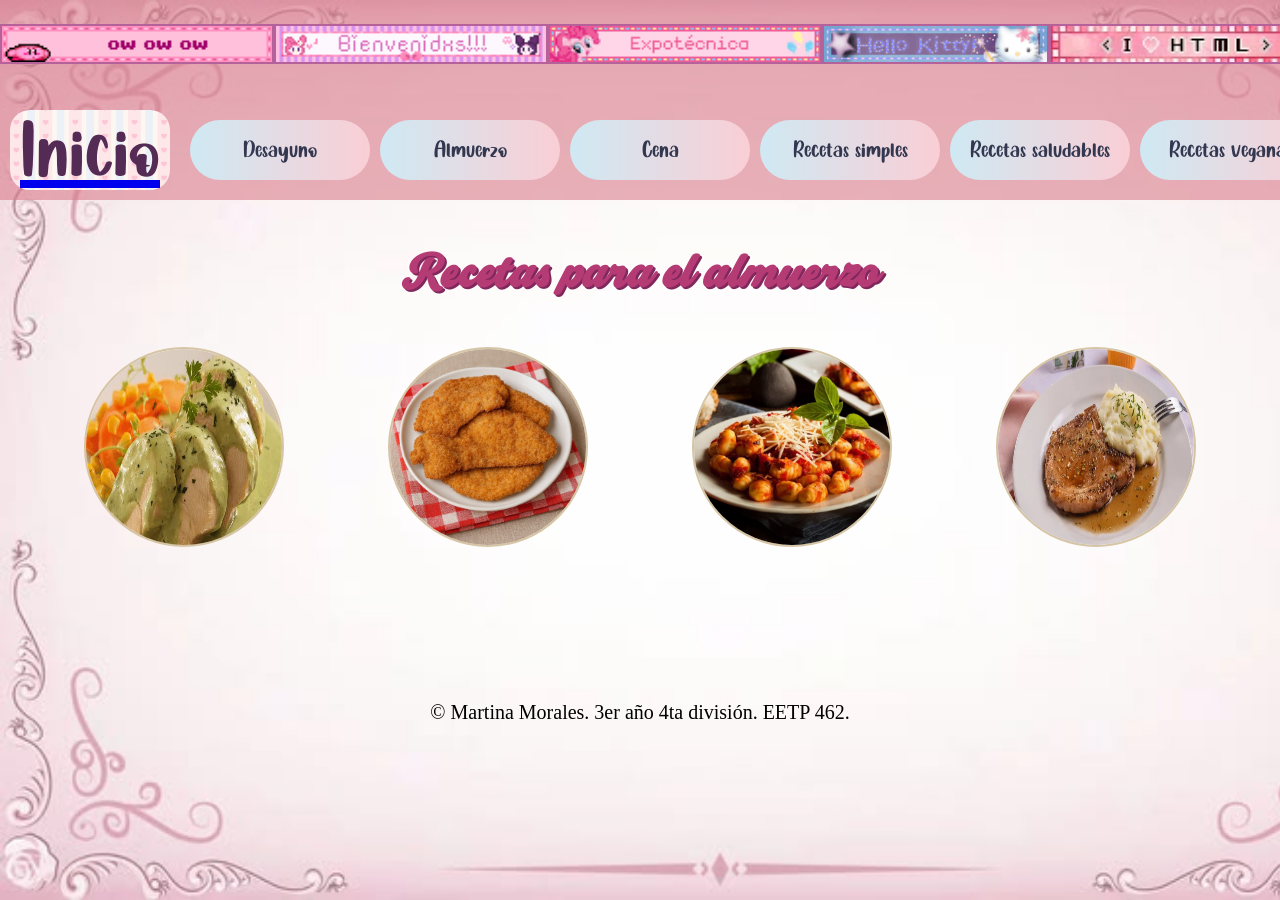
<file: almuerzos.html>
<!DOCTYPE html>
<html lang="es">

<head>
    <meta charset="UTF-8">
    <meta name="viewport" content="width=device-width, initial-scale=1.0">
    <title>Mi página</title>
    <link rel="stylesheet" href="almuerzos.css">
    <link rel="icon" href="svg/emoji_nature_24dp_A24993_FILL0_wght400_GRAD0_opsz24.svg">
     <style>
@import url('https://fonts.googleapis.com/css2?family=Playwrite+IT+Trad:wght@100..400&display=swap');
</style>
</head>

<body>

    <div class="superior">
        <header>
            <div class="carru">
                <div class="cont">
                    <ul class="lindas">
                        <li>
                            <img src="img/blinkie1.gif">
                        </li>
                        <li>
                            <img src="img/blinkie2.gif">
                        </li>
                        <li>
                            <img src="img/blinkie3.gif">
                        </li>
                        <li>
                            <img src="img/blinkie4.gif">
                        </li>
                        <li>
                            <img src="img/blinkie5.gif">
                        </li>
                        <li>
                            <img src="img/blinkie6.gif">
                        </li>
                        <li>
                            <img src="img/blinkie1.gif">
                        </li>
                        <li>
                            <img src="img/blinkie2.gif">
                        </li>
                        <li>
                            <img src="img/blinkie3.gif">
                        </li>
                        <li>
                            <img src="img/blinkie4.gif">
                        </li>
                        <li>
                            <img src="img/blinkie5.gif">
                        </li>
                        <li>
                            <img src="img/blinkie6.gif">
                        </li>
                    </ul>
                </div>

            </div>
        </header>
        <nav>
            <a href="pagina.html">
                <div class="ini">Inicio</div>
            </a>
            <a href="desayunos.html">
                <button>Desayuno</button>
            </a>
            <a href="almuerzos.html">
                <button>Almuerzo</button>
            </a>
            <a href="cenas.html">
                <button>Cena</button>
            </a>
            <a href="sencillas.html">
                <button>Recetas simples</button>
            </a>
            <a href="saludables.html">
                <button>Recetas saludables</button>
            </a>
            <a href="veganas.html">
                <button>Recetas veganas</button>
            </a>
        </nav>
    </div>
    <h1>Recetas para el almuerzo</h1>
       <div class="galery">
        <figure>
            <a href="#polloalcilantro"><img class="pics" src="img/pollocilantro.jpg" alt=""></a>
            
        </figure>
        <figure>
            <a href="#milanesas"><img class="pics" src="img/milas.jpg" alt=""></a>
        </figure>
        <figure>
           <a href="#ñoquis"> <img class="pics" src="img/ñoque.jpg" alt=""></a>
        </figure>
                <figure>
           <a href="#costeleta"><img class="pics" src="img/costele.jpg"></a>
        </figure>
    </div>
    <section>
        <article id="polloalcilantro" class="recetauno">
            <h3>Pollo al cilantro </h3>
            <ul>
                <li>ingrediente1</li>
                <li>ingrediente2</li>
                <li>ingrediente3</li>
                <li>ingrediente4</li>
            </ul>
            <p>Lorem, ipsum dolor sit amet consectetur adipisicing elit. Blanditiis quasi excepturi eum veniam vero debitis quae quaerat iste, id quod.</p>
        </article>
    </section>

    <section>
        <article id="milanesas" class="recetados">
            <h3>Milanesas de pollo</h3>
            <ul>
                <li>ingrediente1</li>
                <li>ingrediente2</li>
                <li>ingrediente3</li>
                <li>ingrediente4</li>
            </ul>
            <p>Lorem, ipsum dolor sit amet consectetur adipisicing elit. Blanditiis quasi excepturi eum veniam vero debitis quae quaerat iste, id quod.</p>
        </article>
    </section>

    <section>
        <article id="ñoquis" class="recetatres" >
            <h3>Ñoquis</h3>
            <ul>
                <li>ingrediente1</li>
                <li>ingrediente2</li>
                <li>ingrediente3</li>
                <li>ingrediente4</li>
            </ul>
            <p>Lorem, ipsum dolor sit amet consectetur adipisicing elit. Blanditiis quasi excepturi eum veniam vero debitis quae quaerat iste, id quod.</p>
        </article>
    </section>

    <section>
        <article id="costeleta" class="recetacuatro">
            <h3>Costeletas de cerdo</h3>
            <ul>
                <li>ingrediente1</li>
                <li>ingrediente2</li>
                <li>ingrediente3</li>
                <li>ingrediente4</li>
            </ul>
            <p>Lorem, ipsum dolor sit amet consectetur adipisicing elit. Blanditiis quasi excepturi eum veniam vero debitis quae quaerat iste, id quod.</p>
        </article>
    </section>
        <footer>&copy; Martina Morales. 3er año 4ta división. EETP 462.</footer>

</body>
</file>
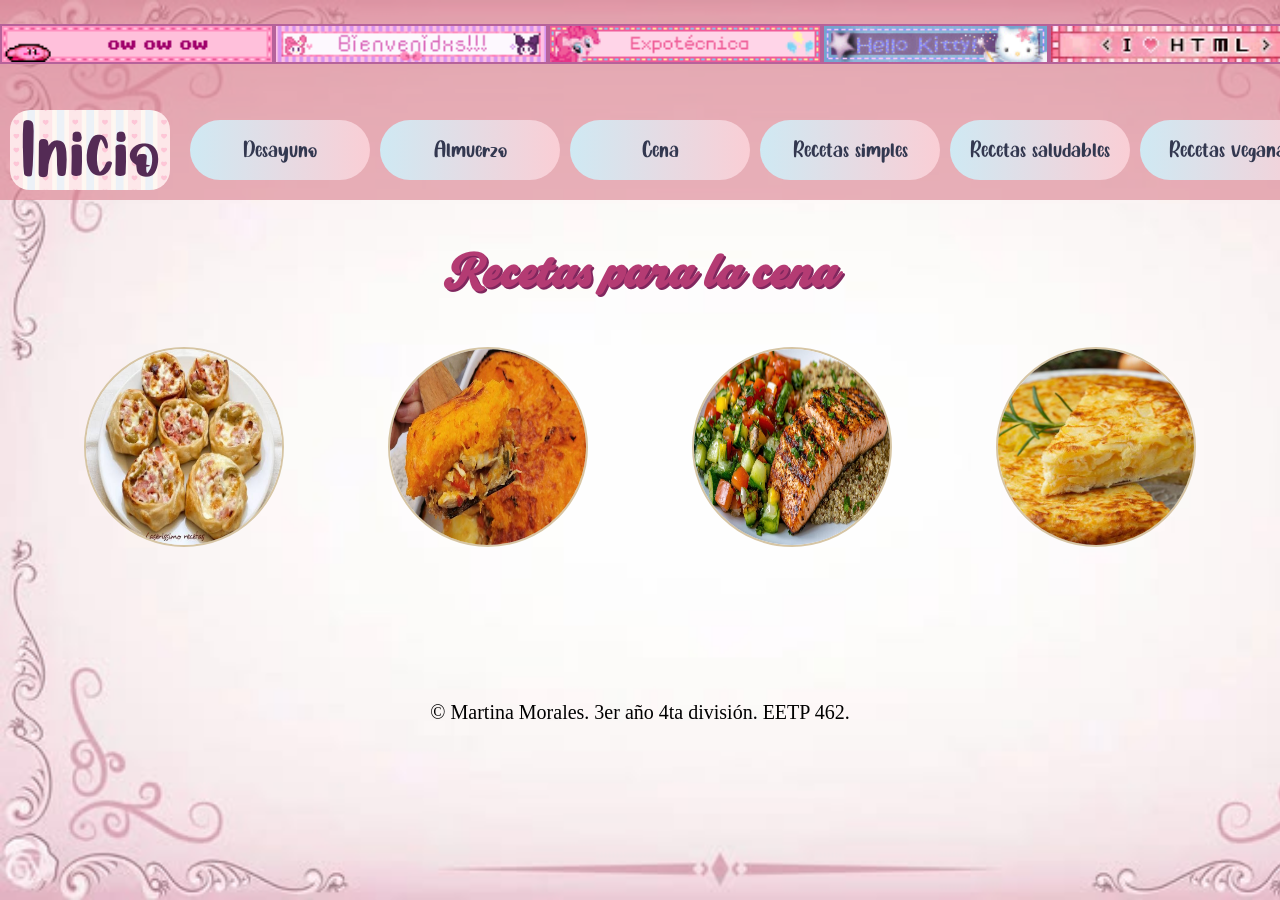
<file: cenas.html>
<!DOCTYPE html>
<html lang="es">

<head>
    <meta charset="UTF-8">
    <meta name="viewport" content="width=device-width, initial-scale=1.0">
    <title>Mi página</title>
    <link rel="stylesheet" href="cenas.css">
    <link rel="icon" href="svg/emoji_nature_24dp_A24993_FILL0_wght400_GRAD0_opsz24.svg">
     <style>
@import url('https://fonts.googleapis.com/css2?family=Playwrite+IT+Trad:wght@100..400&display=swap');
</style>
</head>

<body>

    <div class="superior">
        <header>
            <div class="carru">
                <div class="cont">
                    <ul class="lindas">
                        <li>
                            <img src="img/blinkie1.gif">
                        </li>
                        <li>
                            <img src="img/blinkie2.gif">
                        </li>
                        <li>
                            <img src="img/blinkie3.gif">
                        </li>
                        <li>
                            <img src="img/blinkie4.gif">
                        </li>
                        <li>
                            <img src="img/blinkie5.gif">
                        </li>
                        <li>
                            <img src="img/blinkie6.gif">
                        </li>
                        <li>
                            <img src="img/blinkie1.gif">
                        </li>
                        <li>
                            <img src="img/blinkie2.gif">
                        </li>
                        <li>
                            <img src="img/blinkie3.gif">
                        </li>
                        <li>
                            <img src="img/blinkie4.gif">
                        </li>
                        <li>
                            <img src="img/blinkie5.gif">
                        </li>
                        <li>
                            <img src="img/blinkie6.gif">
                        </li>
                    </ul>
                </div>

            </div>
        </header>
        <nav>
            <a href="pagina.html">
                <div class="ini">Inicio</div>
            </a>
            <a href="desayunos.html">
                <button>Desayuno</button>
            </a>
            <a href="almuerzos.html">
                <button>Almuerzo</button>
            </a>
            <a href="cenas.html">
                <button>Cena</button>
            </a>
            <a href="sencillas.html">
                <button>Recetas simples</button>
            </a>
            <a href="saludables.html">
                <button>Recetas saludables</button>
            </a>
            <a href="veganas.html">
                <button>Recetas veganas</button>
            </a>
        </nav>
    </div>
        <h1>Recetas para la cena</h1>
       <div class="galery">
        <figure>
            <a href="#canastitas"><img class="pics" src="cena/canastas.jpg" alt=""></a>
            
        </figure>
        <figure>
            <a href="#tartitas"><img class="pics" src="cena/tartazapallo.jpg" alt=""></a>
        </figure>
        <figure>
           <a href="#salmonvege"> <img class="pics" src="cena/salmon.jpg" alt=""></a>
        </figure>
                <figure>
           <a href="#tortilla"><img class="pics" src="cena/tortillapapa.jpg"></a>
        </figure>
    </div>
    <section>
        <article id="canastitas" class="recetauno">
            <h3>Canastitas de JYQ</h3>
            <ul>
                <li>ingrediente1</li>
                <li>ingrediente2</li>
                <li>ingrediente3</li>
                <li>ingrediente4</li>
            </ul>
            <p>Lorem, ipsum dolor sit amet consectetur adipisicing elit. Blanditiis quasi excepturi eum veniam vero debitis quae quaerat iste, id quod.</p>
        </article>
    </section>

    <section>
        <article id="tartitas" class="recetados">
            <h3>Tarta de zapallitos verdes con pollo</h3>
            <ul>
                <li>ingrediente1</li>
                <li>ingrediente2</li>
                <li>ingrediente3</li>
                <li>ingrediente4</li>
            </ul>
            <p>Lorem, ipsum dolor sit amet consectetur adipisicing elit. Blanditiis quasi excepturi eum veniam vero debitis quae quaerat iste, id quod.</p>
        </article>
    </section>

    <section>
        <article id="salmonvege" class="recetatres" >
            <h3>Salmón con vegetales al sartén</h3>
            <ul>
                <li>ingrediente1</li>
                <li>ingrediente2</li>
                <li>ingrediente3</li>
                <li>ingrediente4</li>
            </ul>
            <p>Lorem, ipsum dolor sit amet consectetur adipisicing elit. Blanditiis quasi excepturi eum veniam vero debitis quae quaerat iste, id quod.</p>
        </article>
    </section>

    <section>
        <article id="tortilla" class="recetacuatro">
            <h3>Tortilla de papa</h3>
            <ul>
                <li>ingrediente1</li>
                <li>ingrediente2</li>
                <li>ingrediente3</li>
                <li>ingrediente4</li>
            </ul>
            <p>Lorem, ipsum dolor sit amet consectetur adipisicing elit. Blanditiis quasi excepturi eum veniam vero debitis quae quaerat iste, id quod.</p>
        </article>
    </section>
        <footer>&copy; Martina Morales. 3er año 4ta división. EETP 462.</footer>

</body>
</file>
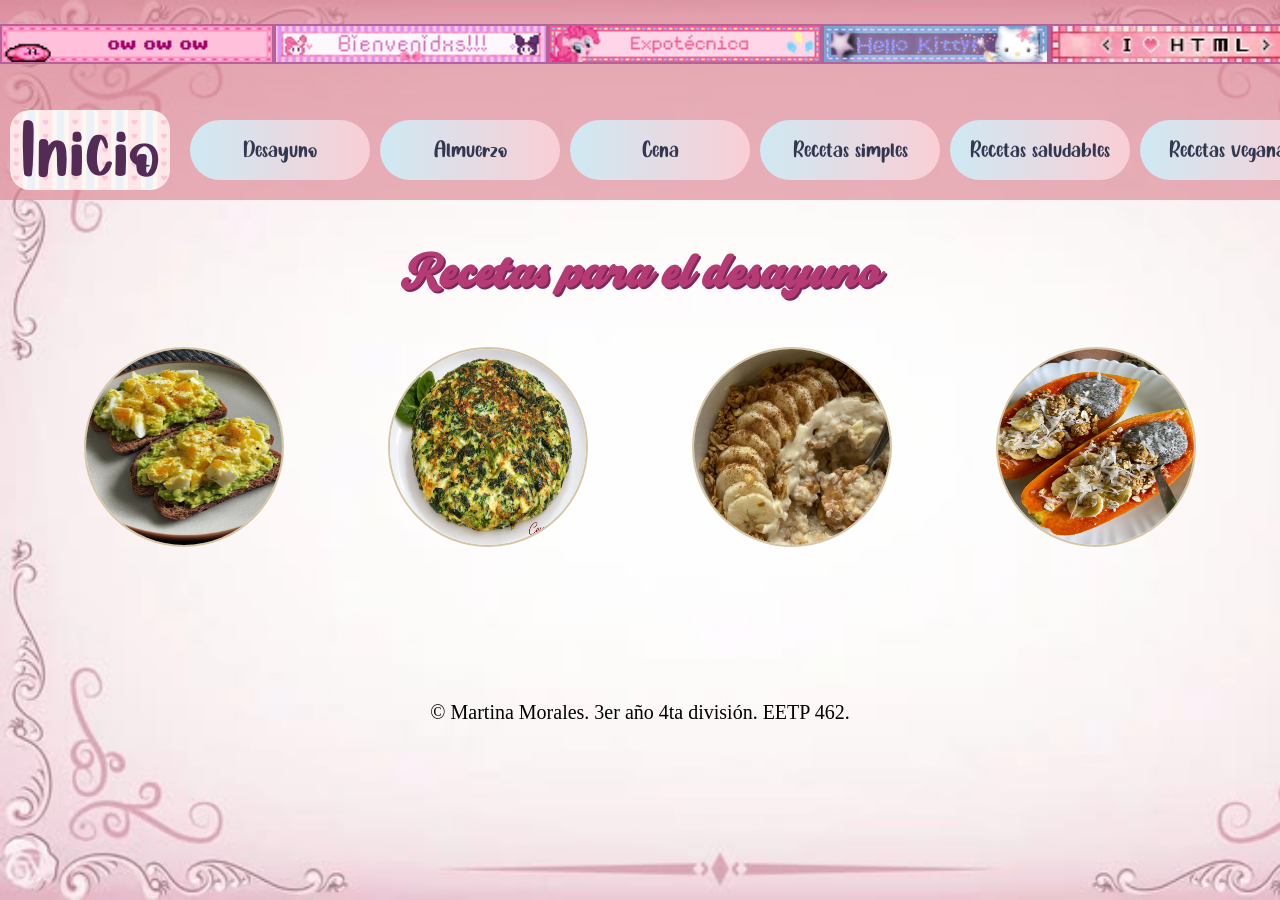
<file: desayunos.html>
<!DOCTYPE html>
<html lang="es">

<head>
    <meta charset="UTF-8">
    <meta name="viewport" content="width=device-width, initial-scale=1.0">
    <title>Mi página</title>
    <link rel="stylesheet" href="desayunos.css">
    <link rel="icon" href="svg/emoji_nature_24dp_A24993_FILL0_wght400_GRAD0_opsz24.svg">
     <style>
@import url('https://fonts.googleapis.com/css2?family=Playwrite+IT+Trad:wght@100..400&display=swap');
</style>
</head>

<body>

    <div class="superior">
        <header>
            <div class="carru">
                <div class="cont">
                    <ul class="lindas">
                        <li>
                            <img src="img/blinkie1.gif">
                        </li>
                        <li>
                            <img src="img/blinkie2.gif">
                        </li>
                        <li>
                            <img src="img/blinkie3.gif">
                        </li>
                        <li>
                            <img src="img/blinkie4.gif">
                        </li>
                        <li>
                            <img src="img/blinkie5.gif">
                        </li>
                        <li>
                            <img src="img/blinkie6.gif">
                        </li>
                        <li>
                            <img src="img/blinkie1.gif">
                        </li>
                        <li>
                            <img src="img/blinkie2.gif">
                        </li>
                        <li>
                            <img src="img/blinkie3.gif">
                        </li>
                        <li>
                            <img src="img/blinkie4.gif">
                        </li>
                        <li>
                            <img src="img/blinkie5.gif">
                        </li>
                        <li>
                            <img src="img/blinkie6.gif">
                        </li>
                    </ul>
                </div>

            </div>
        </header>
        <nav>
            <a href="pagina.html">
                <div class="ini">Inicio</div>
            </a>
            <a href="desayunos.html">
                <button>Desayuno</button>
            </a>
            <a href="almuerzos.html">
                <button>Almuerzo</button>
            </a>
            <a href="cenas.html">
                <button>Cena</button>
            </a>
            <a href="sencillas.html">
                <button>Recetas simples</button>
            </a>
            <a href="saludables.html">
                <button>Recetas saludables</button>
            </a>
            <a href="veganas.html">
                <button>Recetas veganas</button>
            </a>
        </nav>

    </div>
        <h1>Recetas para el desayuno</h1>
       <div class="galery">
        <figure>
            <a href="#tostada"><img class="pics" src="desayuno/aguacate.jpg" alt=""></a>
            
        </figure>
        <figure>
            <a href="#tortiespinaca"><img class="pics" src="desayuno/tortillaespi.jpg" alt=""></a>
        </figure>
        <figure>
           <a href="#avenatostada"> <img class="pics" src="desayuno/avena.jpg" alt=""></a>
        </figure>
                <figure>
           <a href="#papaya"><img class="pics" src="desayuno/papaya.jpg"></a>
        </figure>
    </div>
    <section>
        <article id="tostada" class="recetauno">
            <h3>Tostada de aguacate con huevos revueltos y aceite picante</h3>
            <ul>
                <li>ingrediente1</li>
                <li>ingrediente2</li>
                <li>ingrediente3</li>
                <li>ingrediente4</li>
            </ul>
            <p>Lorem, ipsum dolor sit amet consectetur adipisicing elit. Blanditiis quasi excepturi eum veniam vero debitis quae quaerat iste, id quod.</p>
        </article>
    </section>

    <section>
        <article id="tortiespinaca" class="recetados">
            <h3>Tortilla rápida de espinaca, queso y verduras</h3>
            <ul>
                <li>ingrediente1</li>
                <li>ingrediente2</li>
                <li>ingrediente3</li>
                <li>ingrediente4</li>
            </ul>
            <p>Lorem, ipsum dolor sit amet consectetur adipisicing elit. Blanditiis quasi excepturi eum veniam vero debitis quae quaerat iste, id quod.</p>
        </article>
    </section>

    <section>
        <article id="avenatostada" class="recetatres" >
            <h3>Avena tostada rápida con plátano y miel</h3>
            <ul>
                <li>ingrediente1</li>
                <li>ingrediente2</li>
                <li>ingrediente3</li>
                <li>ingrediente4</li>
            </ul>
            <p>Lorem, ipsum dolor sit amet consectetur adipisicing elit. Blanditiis quasi excepturi eum veniam vero debitis quae quaerat iste, id quod.</p>
        </article>
    </section>

    <section>
        <article id="papaya" class="recetacuatro">
            <h3>Papaya rellena de yogur griego y granola</h3>
            <ul>
                <li>ingrediente1</li>
                <li>ingrediente2</li>
                <li>ingrediente3</li>
                <li>ingrediente4</li>
            </ul>
            <p>Lorem, ipsum dolor sit amet consectetur adipisicing elit. Blanditiis quasi excepturi eum veniam vero debitis quae quaerat iste, id quod.</p>
        </article>
    </section>
        <footer>&copy; Martina Morales. 3er año 4ta división. EETP 462.</footer>

</body>
</file>
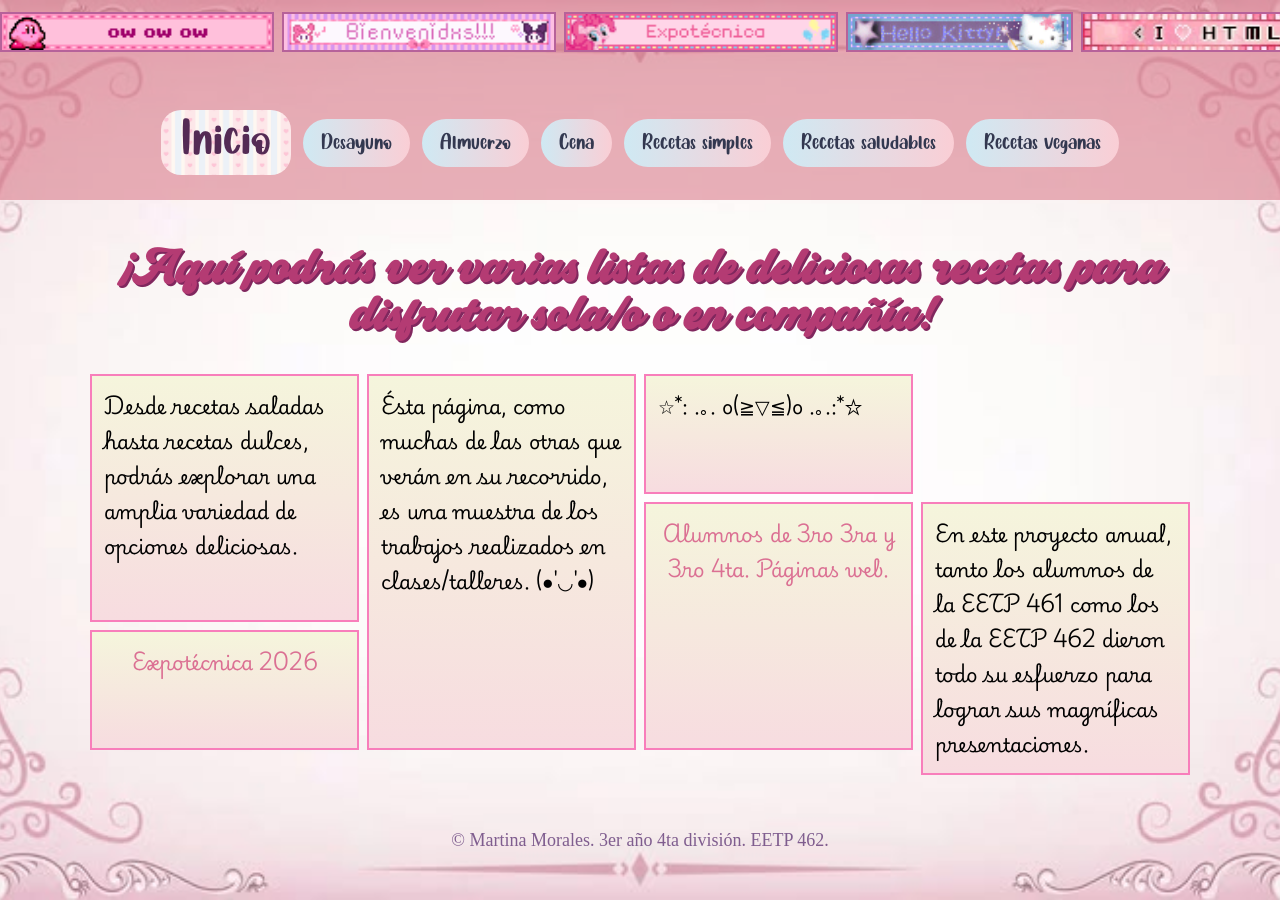
<file: pagina.html>
<!DOCTYPE html>
<html lang="es">

<head>
    <meta charset="UTF-8">
    <meta name="viewport" content="width=device-width, initial-scale=1.0">

    <title>Mi página</title>

    <link rel="stylesheet" href="mipaginaweb.css">

    <link rel="icon" href="svg/emoji_nature_24dp_A24993_FILL0_wght400_GRAD0_opsz24.svg">

    <link rel="preconnect" href="https://fonts.googleapis.com">
    <link rel="preconnect" href="https://fonts.gstatic.com" crossorigin>

    <link href="https://fonts.googleapis.com/css2?family=Playwrite+IT+Trad:wght@100..400&display=swap" rel="stylesheet">

</head>

<body>

    <div class="superior">

        <header>
            <div class="carru">
                <div class="cont">

                    <ul class="lindas" aria-hidden="true">

                        <li><img src="img/blinkie1.gif" alt=""></li>
                        <li><img src="img/blinkie2.gif" alt=""></li>
                        <li><img src="img/blinkie3.gif" alt=""></li>
                        <li><img src="img/blinkie4.gif" alt=""></li>
                        <li><img src="img/blinkie5.gif" alt=""></li>
                        <li><img src="img/blinkie6.gif" alt=""></li>

                        <li><img src="img/blinkie1.gif" alt=""></li>
                        <li><img src="img/blinkie2.gif" alt=""></li>
                        <li><img src="img/blinkie3.gif" alt=""></li>
                        <li><img src="img/blinkie4.gif" alt=""></li>
                        <li><img src="img/blinkie5.gif" alt=""></li>
                        <li><img src="img/blinkie6.gif" alt=""></li>

                    </ul>

                </div>
            </div>
        </header>

        <nav aria-label="Menú principal">

            <div class="ini">Inicio</div>

            <a href="desayunos.html" class="nav-boton">Desayuno</a>

            <a href="almuerzos.html" class="nav-boton">Almuerzo</a>

            <a href="cenas.html" class="nav-boton">Cena</a>

            <a href="sencillas.html" class="nav-boton">Recetas simples</a>

            <a href="saludables.html" class="nav-boton">Recetas saludables</a>

            <a href="veganas.html" class="nav-boton">Recetas veganas</a>

        </nav>

    </div>

    <main>

        <section>

            <h1>
                ¡Aquí podrás ver varias listas de deliciosas recetas para disfrutar sola/o o en compañía!
            </h1>

            <div class="informacion">

                <div class="peque uno">
                    Desde recetas saladas hasta recetas dulces, podrás explorar una amplia variedad de opciones deliciosas.
                </div>

                <div class="peque dos">
                    Expotécnica 2026
                </div>

                <div class="peque tres">
                    Ésta página, como muchas de las otras que verán en su recorrido, es una muestra de los trabajos realizados en clases/talleres. (●'◡'●)
                </div>

                <div class="peque cuatro">
                    ☆*: .｡. o(≧▽≦)o .｡.:*☆
                </div>

                <div class="peque cinco">
                    Alumnos de 3ro 3ra y 3ro 4ta. Páginas web.
                </div>

                <div class="peque seis">
                    En este proyecto anual, tanto los alumnos de la EETP 461 como los de la EETP 462 dieron todo su esfuerzo para lograr sus magníficas presentaciones.
                </div>

            </div>

        </section>

    </main>

    <footer>
        &copy; Martina Morales. 3er año 4ta división. EETP 462.
    </footer>

</body>

</html>
</file>
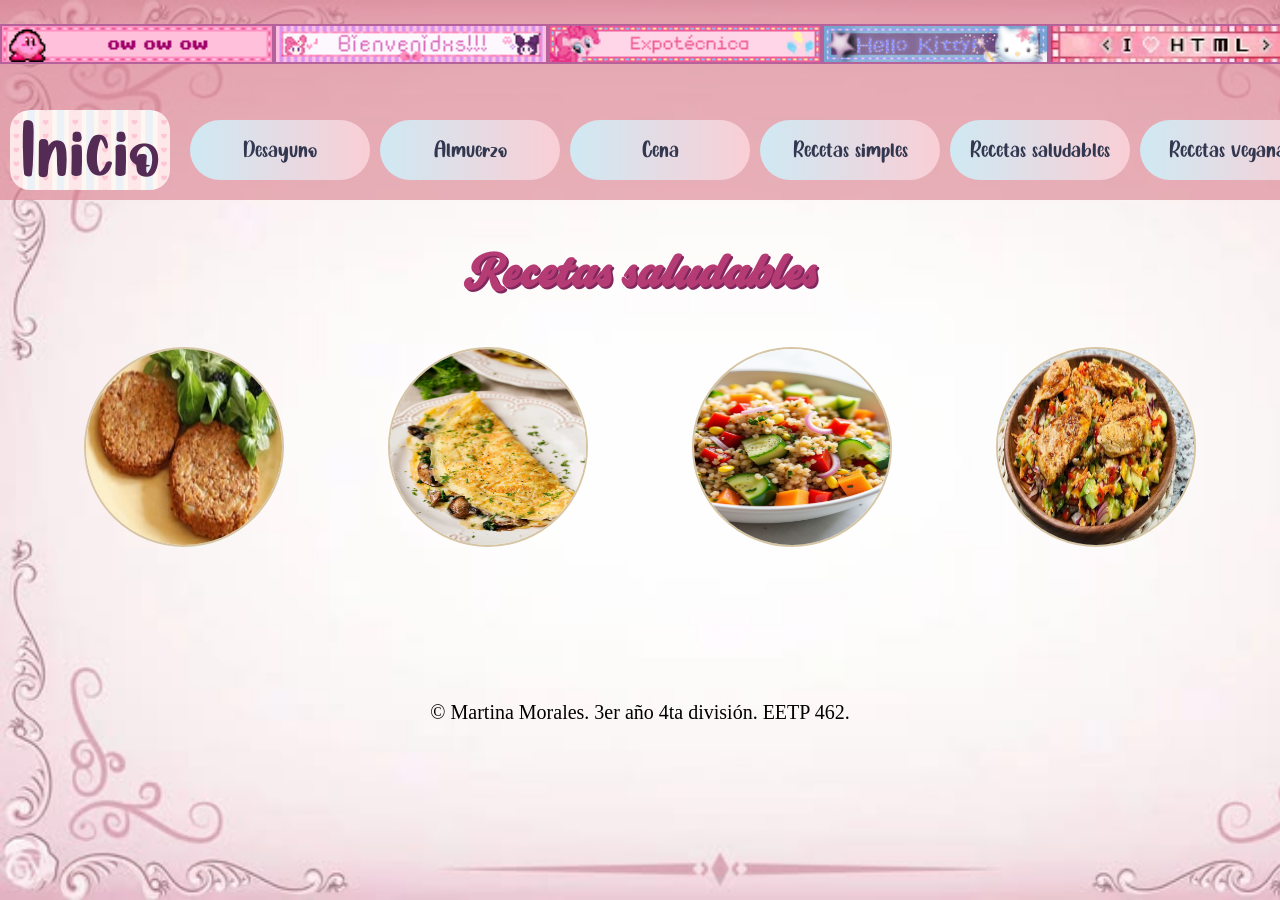
<file: saludables.html>
<!DOCTYPE html>
<html lang="es">

<head>
    <meta charset="UTF-8">
    <meta name="viewport" content="width=device-width, initial-scale=1.0">
    <title>Mi página</title>
    <link rel="stylesheet" href="saludables.css">
    <link rel="icon" href="svg/emoji_nature_24dp_A24993_FILL0_wght400_GRAD0_opsz24.svg">
     <style>
@import url('https://fonts.googleapis.com/css2?family=Playwrite+IT+Trad:wght@100..400&display=swap');
</style>
</head>

<body>

    <div class="superior">
        <header>
            <div class="carru">
                <div class="cont">
                    <ul class="lindas">
                        <li>
                            <img src="img/blinkie1.gif">
                        </li>
                        <li>
                            <img src="img/blinkie2.gif">
                        </li>
                        <li>
                            <img src="img/blinkie3.gif">
                        </li>
                        <li>
                            <img src="img/blinkie4.gif">
                        </li>
                        <li>
                            <img src="img/blinkie5.gif">
                        </li>
                        <li>
                            <img src="img/blinkie6.gif">
                        </li>
                        <li>
                            <img src="img/blinkie1.gif">
                        </li>
                        <li>
                            <img src="img/blinkie2.gif">
                        </li>
                        <li>
                            <img src="img/blinkie3.gif">
                        </li>
                        <li>
                            <img src="img/blinkie4.gif">
                        </li>
                        <li>
                            <img src="img/blinkie5.gif">
                        </li>
                        <li>
                            <img src="img/blinkie6.gif">
                        </li>
                    </ul>
                </div>

            </div>
        </header>
        <nav>
            <a href="pagina.html">
                <div class="ini">Inicio</div>
            </a>
            <a href="desayunos.html">
                <button>Desayuno</button>
            </a>
            <a href="almuerzos.html">
                <button>Almuerzo</button>
            </a>
            <a href="cenas.html">
                <button>Cena</button>
            </a>
            <a href="sencillas.html">
                <button>Recetas simples</button>
            </a>
            <a href="saludables.html">
                <button>Recetas saludables</button>
            </a>
            <a href="veganas.html">
                <button>Recetas veganas</button>
            </a>
        </nav>
    </div>
        <h1>Recetas saludables</h1>
       <div class="galery">
        <figure>
            <a href="#habur"><img class="pics" src="saludable/hambur.jpg" alt=""></a>
            
        </figure>
        <figure>
            <a href="#omelette"><img class="pics" src="saludable/champiñon.jpg" alt=""></a>
        </figure>
        <figure>
           <a href="#ensalada"> <img class="pics" src="saludable/ensalada.jpg" alt=""></a>
        </figure>
                <figure>
           <a href="#supremas"><img class="pics" src="saludable/supremita.jpg"></a>
        </figure>
    </div>
    <section>
        <article id="habur" class="recetauno">
            <h3>Hamburguesas de lentejas y verduras</h3>
            <ul>
                <li>ingrediente1</li>
                <li>ingrediente2</li>
                <li>ingrediente3</li>
                <li>ingrediente4</li>
            </ul>
            <p>Lorem, ipsum dolor sit amet consectetur adipisicing elit. Blanditiis quasi excepturi eum veniam vero debitis quae quaerat iste, id quod.</p>
        </article>
    </section>

    <section>
        <article id="omelette" class="recetados">
            <h3>Omelette de espinaca y champiñones</h3>
            <ul>
                <li>ingrediente1</li>
                <li>ingrediente2</li>
                <li>ingrediente3</li>
                <li>ingrediente4</li>
            </ul>
            <p>Lorem, ipsum dolor sit amet consectetur adipisicing elit. Blanditiis quasi excepturi eum veniam vero debitis quae quaerat iste, id quod.</p>
        </article>
    </section>

    <section>
        <article id="ensalada" class="recetatres" >
            <h3>Ensalada de quinoa con vegetales y aguacate</h3>
            <ul>
                <li>ingrediente1</li>
                <li>ingrediente2</li>
                <li>ingrediente3</li>
                <li>ingrediente4</li>
            </ul>
            <p>Lorem, ipsum dolor sit amet consectetur adipisicing elit. Blanditiis quasi excepturi eum veniam vero debitis quae quaerat iste, id quod.</p>
        </article>
    </section>

    <section>
        <article id="supremas" class="recetacuatro">
            <h3>Supremas de pollo con ensalada arcoíris</h3>
            <ul>
                <li>ingrediente1</li>
                <li>ingrediente2</li>
                <li>ingrediente3</li>
                <li>ingrediente4</li>
            </ul>
            <p>Lorem, ipsum dolor sit amet consectetur adipisicing elit. Blanditiis quasi excepturi eum veniam vero debitis quae quaerat iste, id quod.</p>
        </article>
    </section>
        <footer>&copy; Martina Morales. 3er año 4ta división. EETP 462.</footer>

</body>
</file>
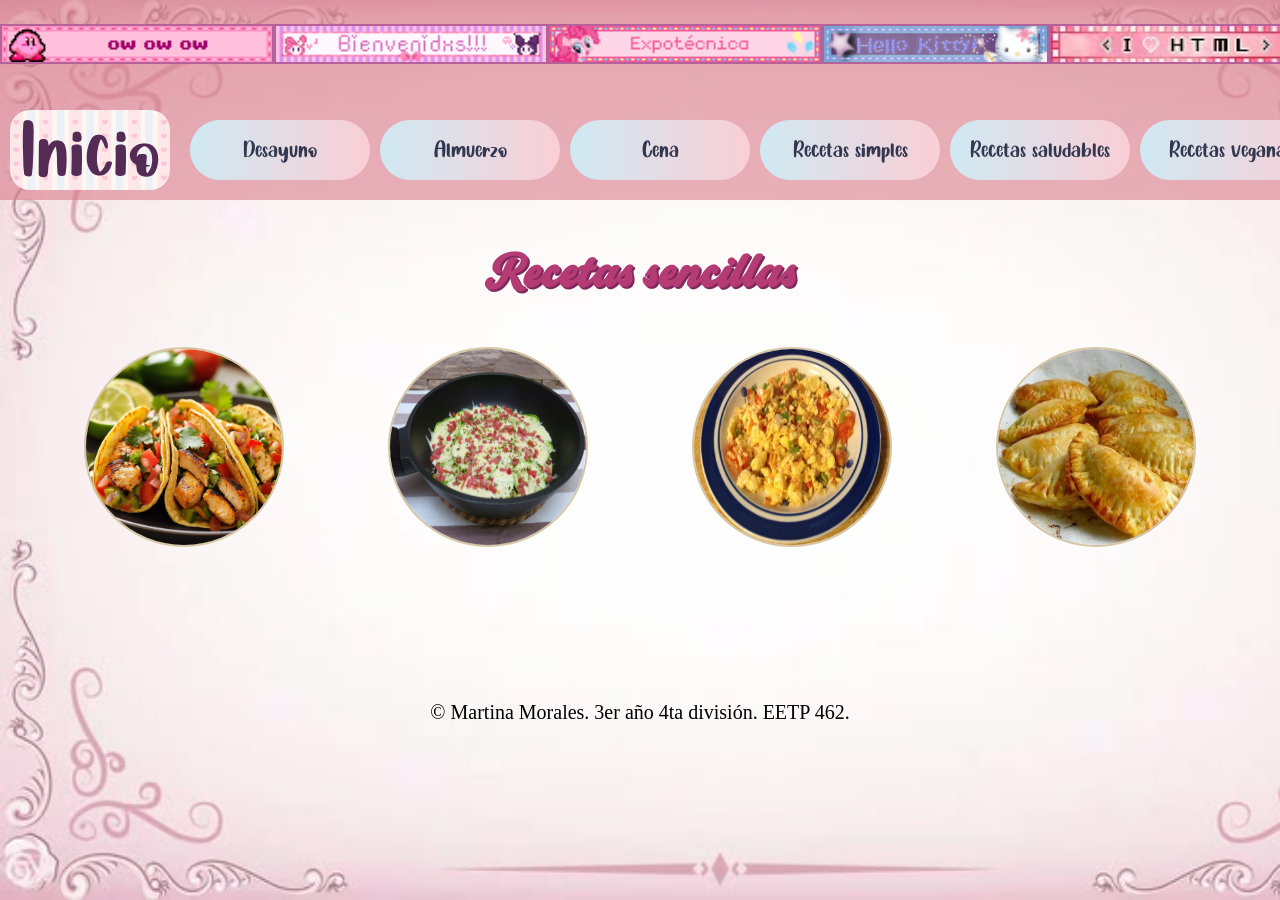
<file: sencillas.html>
<!DOCTYPE html>
<html lang="es">

<head>
    <meta charset="UTF-8">
    <meta name="viewport" content="width=device-width, initial-scale=1.0">
    <title>Mi página</title>
    <link rel="stylesheet" href="sencillas.css">
    <link rel="icon" href="svg/emoji_nature_24dp_A24993_FILL0_wght400_GRAD0_opsz24.svg">
     <style>
@import url('https://fonts.googleapis.com/css2?family=Playwrite+IT+Trad:wght@100..400&display=swap');
</style>
</head>

<body>

    <div class="superior">
        <header>
            <div class="carru">
                <div class="cont">
                    <ul class="lindas">
                        <li>
                            <img src="img/blinkie1.gif">
                        </li>
                        <li>
                            <img src="img/blinkie2.gif">
                        </li>
                        <li>
                            <img src="img/blinkie3.gif">
                        </li>
                        <li>
                            <img src="img/blinkie4.gif">
                        </li>
                        <li>
                            <img src="img/blinkie5.gif">
                        </li>
                        <li>
                            <img src="img/blinkie6.gif">
                        </li>
                        <li>
                            <img src="img/blinkie1.gif">
                        </li>
                        <li>
                            <img src="img/blinkie2.gif">
                        </li>
                        <li>
                            <img src="img/blinkie3.gif">
                        </li>
                        <li>
                            <img src="img/blinkie4.gif">
                        </li>
                        <li>
                            <img src="img/blinkie5.gif">
                        </li>
                        <li>
                            <img src="img/blinkie6.gif">
                        </li>
                    </ul>
                </div>

            </div>
        </header>
        <nav>
            <a href="pagina.html">
                <div class="ini">Inicio</div>
            </a>
            <a href="desayunos.html">
                <button>Desayuno</button>
            </a>
            <a href="almuerzos.html">
                <button>Almuerzo</button>
            </a>
            <a href="cenas.html">
                <button>Cena</button>
            </a>
            <a href="sencillas.html">
                <button>Recetas simples</button>
            </a>
            <a href="saludables.html">
                <button>Recetas saludables</button>
            </a>
            <a href="veganas.html">
                <button>Recetas veganas</button>
            </a>
        </nav>
    </div>
        <h1>Recetas sencillas</h1>
       <div class="galery">
        <figure>
            <a href="#tacos"><img class="pics" src="sencillo/taquitos.jpg" alt=""></a>
            
        </figure>
        <figure>
            <a href="#sartenada"><img class="pics" src="sencillo/sartenyaa.jpg" alt=""></a>
        </figure>
        <figure>
           <a href="#huevostomyce"> <img class="pics" src="sencillo/huevostomate.jpg" alt=""></a>
        </figure>
                <figure>
           <a href="#empanadillas"><img class="pics" src="sencillo/empanadas.jpg"></a>
        </figure>
    </div>
    <section>
        <article id="tacos" class="recetauno">
            <h3>Tacos rápidos de pollo</h3>
            <ul>
                <li>ingrediente1</li>
                <li>ingrediente2</li>
                <li>ingrediente3</li>
                <li>ingrediente4</li>
            </ul>
            <p>Lorem, ipsum dolor sit amet consectetur adipisicing elit. Blanditiis quasi excepturi eum veniam vero debitis quae quaerat iste, id quod.</p>
        </article>
    </section>

    <section>
        <article id="sartenada" class="recetados">
            <h3>Sartenada de calabacín, jamón y queso</h3>
            <ul>
                <li>ingrediente1</li>
                <li>ingrediente2</li>
                <li>ingrediente3</li>
                <li>ingrediente4</li>
            </ul>
            <p>Lorem, ipsum dolor sit amet consectetur adipisicing elit. Blanditiis quasi excepturi eum veniam vero debitis quae quaerat iste, id quod.</p>
        </article>
    </section>

    <section>
        <article id="huevostomyce" class="recetatres" >
            <h3>Huevos con tomate y cebolla</h3>
            <ul>
                <li>ingrediente1</li>
                <li>ingrediente2</li>
                <li>ingrediente3</li>
                <li>ingrediente4</li>
            </ul>
            <p>Lorem, ipsum dolor sit amet consectetur adipisicing elit. Blanditiis quasi excepturi eum veniam vero debitis quae quaerat iste, id quod.</p>
        </article>
    </section>

    <section>
        <article id="empanadillas" class="recetacuatro">
            <h3>Empanadillas exprés de jamón y queso</h3>
            <ul>
                <li>ingrediente1</li>
                <li>ingrediente2</li>
                <li>ingrediente3</li>
                <li>ingrediente4</li>
            </ul>
            <p>Lorem, ipsum dolor sit amet consectetur adipisicing elit. Blanditiis quasi excepturi eum veniam vero debitis quae quaerat iste, id quod.</p>
        </article>
    </section>
        <footer>&copy; Martina Morales. 3er año 4ta división. EETP 462.</footer>

</body>
</file>
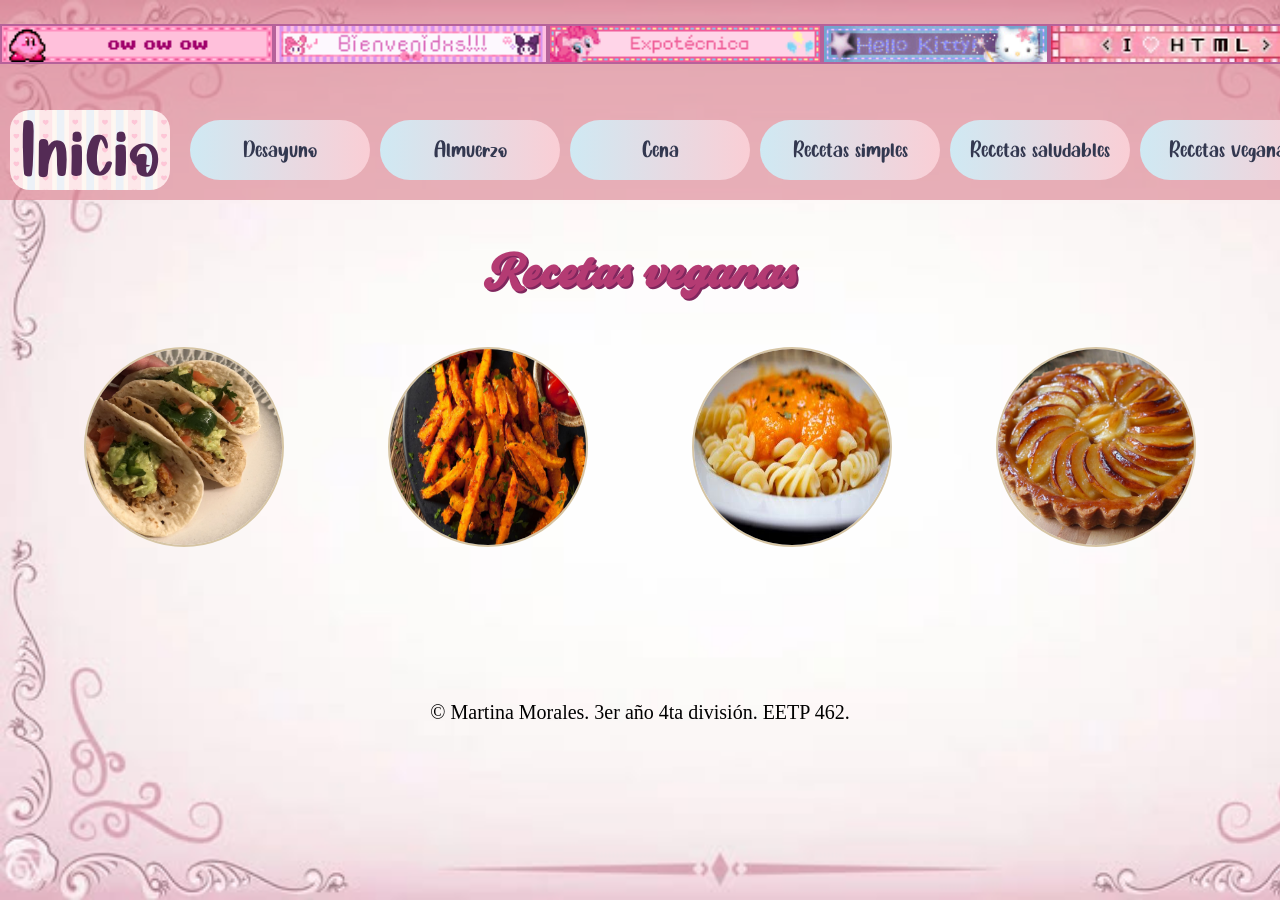
<file: veganas.html>
<!DOCTYPE html>
<html lang="es">

<head>
    <meta charset="UTF-8">
    <meta name="viewport" content="width=device-width, initial-scale=1.0">
    <title>Mi página</title>
    <link rel="stylesheet" href="veganas.css">
    <link rel="icon" href="svg/emoji_nature_24dp_A24993_FILL0_wght400_GRAD0_opsz24.svg">
     <style>
@import url('https://fonts.googleapis.com/css2?family=Playwrite+IT+Trad:wght@100..400&display=swap');
</style>
</head>

<body>

    <div class="superior">
        <header>
            <div class="carru">
                <div class="cont">
                    <ul class="lindas">
                        <li>
                            <img src="img/blinkie1.gif">
                        </li>
                        <li>
                            <img src="img/blinkie2.gif">
                        </li>
                        <li>
                            <img src="img/blinkie3.gif">
                        </li>
                        <li>
                            <img src="img/blinkie4.gif">
                        </li>
                        <li>
                            <img src="img/blinkie5.gif">
                        </li>
                        <li>
                            <img src="img/blinkie6.gif">
                        </li>
                        <li>
                            <img src="img/blinkie1.gif">
                        </li>
                        <li>
                            <img src="img/blinkie2.gif">
                        </li>
                        <li>
                            <img src="img/blinkie3.gif">
                        </li>
                        <li>
                            <img src="img/blinkie4.gif">
                        </li>
                        <li>
                            <img src="img/blinkie5.gif">
                        </li>
                        <li>
                            <img src="img/blinkie6.gif">
                        </li>
                    </ul>
                </div>

            </div>
        </header>
        <nav>
            <a href="pagina.html">
                <div class="ini">Inicio</div>
            </a>
            <a href="desayunos.html">
                <button>Desayuno</button>
            </a>
            <a href="almuerzos.html">
                <button>Almuerzo</button>
            </a>
            <a href="cenas.html">
                <button>Cena</button>
            </a>
            <a href="sencillas.html">
                <button>Recetas simples</button>
            </a>
            <a href="saludables.html">
                <button>Recetas saludables</button>
            </a>
            <a href="veganas.html">
                <button>Recetas veganas</button>
            </a>
        </nav>
    </div>
        <h1>Recetas veganas</h1>
       <div class="galery">
        <figure>
            <a href="#tacosvege"><img class="pics" src="vegano/takinios.jpg" alt=""></a>
            
        </figure>
        <figure>
            <a href="#pumpkin"><img class="pics" src="vegano/zapallito.jpg" alt=""></a>
        </figure>
        <figure>
           <a href="#pastacala"> <img class="pics" src="vegano/salsiyaa.jpg" alt=""></a>
        </figure>
                <figure>
           <a href="#tartamanzana"><img class="pics" src="vegano/appletart.jpg"></a>
        </figure>
    </div>
    <section>
        <article id="tacosvege" class="recetauno">
            <h3>Tacos de vegetales de raíz con queso de semillas de girasol</h3>
            <ul>
                <li>ingrediente1</li>
                <li>ingrediente2</li>
                <li>ingrediente3</li>
                <li>ingrediente4</li>
            </ul>
            <p>Lorem, ipsum dolor sit amet consectetur adipisicing elit. Blanditiis quasi excepturi eum veniam vero debitis quae quaerat iste, id quod.</p>
        </article>
    </section>

    <section>
        <article id="pumpkin" class="recetados">
            <h3>Papas fritas de calabaza picantes</h3>
            <ul>
                <li>ingrediente1</li>
                <li>ingrediente2</li>
                <li>ingrediente3</li>
                <li>ingrediente4</li>
            </ul>
            <p>Lorem, ipsum dolor sit amet consectetur adipisicing elit. Blanditiis quasi excepturi eum veniam vero debitis quae quaerat iste, id quod.</p>
        </article>
    </section>

    <section>
        <article id="pastacala" class="recetatres" >
            <h3>Pasta con salsa de calabaza y salvia con tempeh a la plancha</h3>
            <ul>
                <li>ingrediente1</li>
                <li>ingrediente2</li>
                <li>ingrediente3</li>
                <li>ingrediente4</li>
            </ul>
            <p>Lorem, ipsum dolor sit amet consectetur adipisicing elit. Blanditiis quasi excepturi eum veniam vero debitis quae quaerat iste, id quod.</p>
        </article>
    </section>

    <section>
        <article id="tartamanzana" class="recetacuatro">
            <h3>Tarta de manzana y canela vegana</h3>
            <ul>
                <li>ingrediente1</li>
                <li>ingrediente2</li>
                <li>ingrediente3</li>
                <li>ingrediente4</li>
            </ul>
            <p>Lorem, ipsum dolor sit amet consectetur adipisicing elit. Blanditiis quasi excepturi eum veniam vero debitis quae quaerat iste, id quod.</p>
        </article>
    </section>
        <footer>&copy; Martina Morales. 3er año 4ta división. EETP 462.</footer>

</body>
</file>
<file: almuerzos.css>
@font-face {
    font-family: aesthetic;
    src: url(fuentes\ lindas/Childer.otf);
}

@font-face {
    font-family: uwuzy;
    src: url(fuentes\ lindas/HandiesTrial.otf);
}

@import url('https://fonts.googleapis.com/css2?family=Playwrite+IT+Trad:wght@100..400&display=swap');

*{
    margin:0;
    padding:0;
    box-sizing: border-box;}

body{
    min-height: 100vh;
    background-image: url(img/fondo.jpg);
    background-size: cover;
}

.superior{
    background-color:rgba(218, 125, 140, 0.589);
    height:200px;
    display: flex;
    align-items: flex-end;
    position:relative;
    overflow:hidden;
}

.ini{
    background-image:url(img/fondini.jpg);
    background-position: center;
    background-repeat: no-repeat;
    background-size: cover;
    height:80px;
    width:160px;
    font-size: 80px;
    font-family: aesthetic;
    margin:10px;
    padding:5px;
    border-radius:20px;
    text-align: center;
    color:rgb(84, 43, 85)
}
    
button{
    font-family: aesthetic;
    font-size:24px;
    height:60px;   
    width:180px;
    align-items: flex-end;
    border-radius: 30px;
    color:rgb(51, 56, 80);
    padding:15px;
    position:relative;
    bottom: 20px;
    background-image: linear-gradient(to right,rgb(207, 233, 243),rgb(250, 206, 213));
    border:none;
    transition: transform;
    transition-duration: 0.3s;
}

img{
    height:40px;
    border:2px rgb(182, 98, 154) solid
}

.lindas{
    display:flex;
    position:absolute;
    top:12px;
    left: 0;
    width: 100%;
    max-width:100%;
    list-style: none;
    animation-name: mover;
    animation-duration: 30s;
    animation-direction: repeat;
    animation-iteration-count: infinite;
    animation-timing-function: linear;}

.carru{
    display:flex;
    position:absolute;
    top:12px;
    left: 0px;
    width: 100%;
    max-width:100%;
    list-style: none;
    animation-name: mover;
    animation-duration: 100s;
    animation-direction: repeat;
    animation-iteration-count: infinite;
    animation-timing-function: linear;}

@keyframes mover{   
    from{transform: translateX(0);}

    to{transform:translateX(-100%);}

}

button:hover{
    transform:translateY(-6px);
    background-image: linear-gradient(to left, rgb(173, 108, 173),rgb(84, 84, 180));
    color:rgb(238, 219, 191)
}

nav{
    display:flex;
    gap:10px;
    align-items: end;
}


.galery{
    display:flex;
    gap:20px;
    justify-content: space-evenly;
}

#polloalcilantro{
    display:none
}

#polloalcilantro:target{
    display:block
}
#milanesas{
    display:none
}

#milanesas:target{
    display:block
}

#ñoquis{
    display:none
}

#ñoquis:target{
    display:block
}

#costeleta{
    display:none
}

#costeleta:target{
    display:block
}

.pics{
    width:200px;
    height:200px;
    border:none;
    position: relative;
    top: 100px;
    border-radius:50%;
    border:2px rgb(214,197,164) solid;
}

article{
    background-color:whitesmoke;
    padding:10px;
    border:3px rgb(214,197,164) solid;
    font-family: Playwrite IT Trad;
    margin:100px;
    position:relative;
    top:50px;
    width:80vw;
    border-radius: 30px;
    color:rgb(156, 132, 95);
    font-size: 20px;
}

h1{
    font-family: uwuzy;
    text-align:center;
    position: relative;
    top: 50px;
    font-size:40px;
    color:rgb(180, 59, 115);
    text-shadow: 2px 2px  rgb(128, 39, 94);
}

ul{
    list-style: none;
}

h3{
    text-align: center;
}

footer{
    text-align: center;
    position: relative;
    top: 250px;
    font-size: 20px;
}
</file>
<file: cenas.css>
@font-face {
    font-family: aesthetic;
    src: url(fuentes\ lindas/Childer.otf);
}

@font-face {
    font-family: uwuzy;
    src: url(fuentes\ lindas/HandiesTrial.otf);
}

@import url('https://fonts.googleapis.com/css2?family=Playwrite+IT+Trad:wght@100..400&display=swap');

*{
    margin:0;
    padding:0;
    box-sizing: border-box;}

body{
    min-height: 100vh;
    background-image: url(img/fondo.jpg);
    background-size: cover;
}

.superior{
    background-color:rgba(218, 125, 140, 0.589);
    height:200px;
    display: flex;
    align-items: flex-end;
    position:relative;
    overflow:hidden;
}

.ini{
    background-image:url(img/fondini.jpg);
    background-position: center;
    background-repeat: no-repeat;
    background-size: cover;
    height:80px;
    width:160px;
    font-size: 80px;
    font-family: aesthetic;
    margin:10px;
    padding:5px;
    border-radius:20px;
    text-align: center;
    color:rgb(84, 43, 85)
}
    
button{
    font-family: aesthetic;
    font-size:24px;
    height:60px;   
    width:180px;
    align-items: flex-end;
    border-radius: 30px;
    color:rgb(51, 56, 80);
    padding:15px;
    position:relative;
    bottom: 20px;
    background-image: linear-gradient(to right,rgb(207, 233, 243),rgb(250, 206, 213));
    border:none;
    transition: transform;
    transition-duration: 0.3s;
}

img{
    height:40px;
    border:2px rgb(182, 98, 154) solid
}

.lindas{
    display:flex;
    position:absolute;
    top:12px;
    left: 0;
    width: 100%;
    max-width:100%;
    list-style: none;
    animation-name: mover;
    animation-duration: 30s;
    animation-direction: repeat;
    animation-iteration-count: infinite;
    animation-timing-function: linear;}

.carru{
    display:flex;
    position:absolute;
    top:12px;
    left: 0px;
    width: 100%;
    max-width:100%;
    list-style: none;
    animation-name: mover;
    animation-duration: 100s;
    animation-direction: repeat;
    animation-iteration-count: infinite;
    animation-timing-function: linear;}

@keyframes mover{   
    from{transform: translateX(0);}

    to{transform:translateX(-100%);}

}

button:hover{
    transform:translateY(-6px);
    background-image: linear-gradient(to left, rgb(173, 108, 173),rgb(84, 84, 180));
    color:rgb(238, 219, 191)
}

nav{
    display:flex;
    gap:10px;
    align-items: end;
}

#canastitas{
    display:none
}

#canastitas:target{
    display:block
}
#tartitas{
    display:none
}

#tartitas:target{
    display:block
}

#salmonvege{
    display:none
}

#salmonvege:target{
    display:block
}

#tortilla{
    display:none
}

#tortilla:target{
    display:block
}

.pics{
    width:200px;
    height:200px;
    border:none;
    position: relative;
    top: 100px;
    border-radius:50%;
    border:2px rgb(214,197,164) solid;
}

.galery{
    display:flex;
    gap:20px;
    justify-content: space-evenly;
}

article{
    background-color:whitesmoke;
    padding:10px;
    border:3px rgb(214,197,164) solid;
    font-family: Playwrite IT Trad;
    margin:100px;
    position:relative;
    top:100px;
    width:80vw;
    border-radius: 30px;
    color:rgb(156, 132, 95);
    font-size: 20px;
}

h1{
    font-family: uwuzy;
    text-align:center;
    position: relative;
    top: 50px;
    font-size:40px;
    color:rgb(180, 59, 115);
    text-shadow: 2px 2px  rgb(128, 39, 94);
}

ul{
    list-style: none;
}

h3{
    text-align: center;
}

a{
    text-decoration: none;
    color: rgb(84, 43, 85)
}

footer{
    text-align: center;
    position: relative;
    top: 250px;
    font-size: 20px;
}
</file>
<file: desayunos.css>
@font-face {
    font-family: aesthetic;
    src: url(fuentes\ lindas/Childer.otf);
}

@font-face {
    font-family: uwuzy;
    src: url(fuentes\ lindas/HandiesTrial.otf);
}

@import url('https://fonts.googleapis.com/css2?family=Playwrite+IT+Trad:wght@100..400&display=swap');

*{
    margin:0;
    padding:0;
    box-sizing: border-box;}

body{
    min-height: 100vh;
    background-image: url(img/fondo.jpg);
    background-size: cover;
}

.superior{
    background-color:rgba(218, 125, 140, 0.589);
    height:200px;
    display: flex;
    align-items: flex-end;
    position:relative;
    overflow:hidden;
}

.ini{
    background-image:url(img/fondini.jpg);
    background-position: center;
    background-repeat: no-repeat;
    background-size: cover;
    height:80px;
    width:160px;
    font-size: 80px;
    font-family: aesthetic;
    margin:10px;
    padding:5px;
    border-radius:20px;
    text-align: center;
    color:rgb(84, 43, 85)
}
    
button{
    font-family: aesthetic;
    font-size:24px;
    height:60px;   
    width:180px;
    align-items: flex-end;
    border-radius: 30px;
    color:rgb(51, 56, 80);
    padding:15px;
    position:relative;
    bottom: 20px;
    background-image: linear-gradient(to right,rgb(207, 233, 243),rgb(250, 206, 213));
    border:none;
    transition: transform;
    transition-duration: 0.3s;
}

img{
    height:40px;
    border:2px rgb(182, 98, 154) solid
}

.lindas{
    display:flex;
    position:absolute;
    top:12px;
    left: 0;
    width: 100%;
    max-width:100%;
    list-style: none;
    animation-name: mover;
    animation-duration: 30s;
    animation-direction: repeat;
    animation-iteration-count: infinite;
    animation-timing-function: linear;}

.carru{
    display:flex;
    position:absolute;
    top:12px;
    left: 0px;
    width: 100%;
    max-width:100%;
    list-style: none;
    animation-name: mover;
    animation-duration: 100s;
    animation-direction: repeat;
    animation-iteration-count: infinite;
    animation-timing-function: linear;}

@keyframes mover{   
    from{transform: translateX(0);}

    to{transform:translateX(-100%);}

}

button:hover{
    transform:translateY(-6px);
    background-image: linear-gradient(to left, rgb(173, 108, 173),rgb(84, 84, 180));
    color:rgb(238, 219, 191)
}

nav{
    display:flex;
    gap:10px;
    align-items: end;
}

.pics{
    width:200px;
    height:200px;
    border:none;
    position: relative;
    top: 100px;
    border-radius:50%;
    border:2px rgb(214,197,164) solid;
}

article{
    background-color:whitesmoke;
    padding:10px;
    border:3px rgb(214,197,164) solid;
    font-family: Playwrite IT Trad;
    margin:100px;
    position:relative;
    top:100px;
    width:80vw;
    border-radius: 30px;
    color:rgb(156, 132, 95);
    font-size: 20px;
}

h1{
    font-family: uwuzy;
    text-align:center;
    position: relative;
    top: 50px;
    font-size:40px;
    color:rgb(180, 59, 115);
    text-shadow: 2px 2px  rgb(128, 39, 94);
}

ul{
    list-style: none;
}

h3{
    text-align: center;
}

.galery{
    display:flex;
    gap:20px;
    justify-content: space-evenly;
}

#tostada{
    display:none
}

#tostada:target{
    display:block
}
#tortiespinaca{
    display:none
}

#tortiespinaca:target{
    display:block
}

#avenatostada{
    display:none
}

#avenatostada:target{
    display:block
}

#papaya{
    display:none
}

#papaya:target{
    display:block
}

a{
    text-decoration: none;
    color: rgb(84, 43, 85)
}

footer{
    text-align: center;
    position: relative;
    top: 250px;
    font-size: 20px;
}
</file>
<file: mipaginaweb.css>
@font-face {
    font-family: aesthetic;
    src: url("fuentes lindas/Childer.otf");
}

@font-face {
    font-family: uwuzy;
    src: url("fuentes lindas/HandiesTrial.otf");
}




* {
    margin: 0;
    padding: 0;
    box-sizing: border-box;
}

body {
    min-height: 100vh;
    background-image: url("img/fondo.jpg");
    background-size: cover;
    background-position: center;
    background-repeat: no-repeat;
}




.superior {
    background-color: rgba(218, 125, 140, 0.589);

    min-height: 200px;
    height: auto;

    display: flex;
    flex-direction: column;
    align-items: center;

    position: relative;
    overflow: hidden;

    padding: 65px 15px 15px;
}




header {
    width: 100%;
    height: 45px;
}

.carru {
    position: absolute;
    top: 12px;
    left: 0;

    width: 100%;
    overflow: hidden;
}

.cont {
    width: max-content;
}

.lindas {
    display: flex;
    gap: 8px;

    width: max-content;
    list-style: none;

    animation: mover 30s linear infinite;
}

.lindas img {
    height: 40px;
    width: auto;

    border: 2px solid rgb(182, 98, 154);
}

@keyframes mover {

    from {
        transform: translateX(0);
    }

    to {
        transform: translateX(-50%);
    }

}




nav {
    display: flex;
    flex-wrap: wrap;

    justify-content: center;
    align-items: center;

    gap: 12px;
    width: 100%;
}




.ini {
    background-image: url("img/fondini.jpg");
    background-position: center;
    background-repeat: no-repeat;
    background-size: cover;

    min-height: 65px;
    min-width: 130px;

    font-size: clamp(35px, 4vw, 55px);
    font-family: aesthetic;

    padding: 5px 15px;

    border-radius: 20px;
    text-align: center;

    color: rgb(84, 43, 85);
}




.nav-boton {
    font-family: aesthetic;

    font-size: clamp(17px, 1.8vw, 24px);

    min-height: 48px;

    display: flex;
    align-items: center;
    justify-content: center;

    padding: 10px 18px;

    border-radius: 30px;

    color: rgb(51, 56, 80);

    background-image: linear-gradient(
        to right,
        rgb(207, 233, 243),
        rgb(250, 206, 213)
    );

    border: none;

    transition: transform 0.3s, background-image 0.3s;
    text-decoration: none;
}

.nav-boton:hover {
    transform: translateY(-6px);

    background-image: linear-gradient(
        to left,
        rgb(173, 108, 173),
        rgb(84, 84, 180)
    );

    color: rgb(238, 219, 191);
}




h1 {
    font-family: uwuzy;

    text-align: center;

    font-size: clamp(25px, 3.5vw, 40px);

    color: rgb(180, 59, 115);

    text-shadow: 2px 2px rgb(128, 39, 94);

    max-width: 1100px;

    margin: 45px auto 35px;

    padding: 0 15px;
}




.informacion {
    width: min(1100px, 90%);

    margin: 0 auto;

    display: grid;

    grid-template-columns: repeat(4, minmax(0, 1fr));

    grid-template-rows: repeat(3, minmax(120px, auto));

    gap: 8px;

    font-family: "Playwrite IT Trad", cursive;

    font-size: clamp(14px, 1.5vw, 20px);
}




.peque {
    border: 2px solid rgb(248, 126, 187);

    background-image: linear-gradient(
        to bottom,
        beige,
        rgb(247, 220, 224)
    );

    padding: 12px;

    overflow-wrap: break-word;
}




.uno {
    grid-row: span 2;
}

.dos {
    grid-column: 1;
    grid-row: 3;

    text-align: center;
    color: palevioletred;
}

.tres {
    grid-row: span 3;
    grid-column: 2;
}

.cuatro {
    grid-column: 3;
    grid-row: 1;
}

.cinco {
    grid-row: span 2;
    grid-column: 3;

    color: palevioletred;
    text-align: center;
}

.seis {
    grid-row: span 3;
    grid-column: 4;
}




footer {
    color: rgba(62, 16, 92, 0.644);

    text-align: center;

    font-size: 18px;

    padding: 30px 15px;
    margin-top: 25px;
}




@media screen and (max-width: 900px) {

    .superior {
        min-height: auto;
    }

    nav {
        gap: 10px;
    }

    .informacion {
        grid-template-columns: repeat(2, minmax(0, 1fr));

        grid-template-rows: auto;
    }

  

    .uno,
    .dos,
    .tres,
    .cuatro,
    .cinco,
    .seis {
        grid-column: auto;
        grid-row: auto;
    }

    .peque {
        min-height: 140px;
    }

}




@media screen and (max-width: 600px) {

    .superior {
        padding: 65px 10px 15px;
    }

    nav {
        flex-direction: column;
        align-items: stretch;

        gap: 10px;
    }

    .ini {
        width: 100%;

        font-size: 42px;

        min-height: 60px;
    }

    .nav-boton {
        width: 100%;

        min-height: 45px;

        font-size: 19px;
    }

    h1 {
        font-size: 27px;

        margin: 30px auto;

        padding: 0 10px;
    }

    .informacion {
        width: 92%;

        grid-template-columns: 1fr;

        grid-template-rows: auto;

        gap: 12px;

        font-size: 16px;
    }

    .peque {
        min-height: auto;

        padding: 18px;

        text-align: center;
    }

    footer {
        font-size: 15px;

        padding: 25px 12px;
    }

}



@media (prefers-reduced-motion: reduce) {

    .lindas {
        animation: none;
    }

    .nav-boton {
        transition: none;
    }

}
</file>
<file: saludables.css>
@font-face {
    font-family: aesthetic;
    src: url(fuentes\ lindas/Childer.otf);
}

@font-face {
    font-family: uwuzy;
    src: url(fuentes\ lindas/HandiesTrial.otf);
}

@import url('https://fonts.googleapis.com/css2?family=Playwrite+IT+Trad:wght@100..400&display=swap');

*{
    margin:0;
    padding:0;
    box-sizing: border-box;}

body{
    min-height: 100vh;
    background-image: url(img/fondo.jpg);
    background-size: cover;
}

.superior{
    background-color:rgba(218, 125, 140, 0.589);
    height:200px;
    display: flex;
    align-items: flex-end;
    position:relative;
    overflow:hidden;
}

.ini{
    background-image:url(img/fondini.jpg);
    background-position: center;
    background-repeat: no-repeat;
    background-size: cover;
    height:80px;
    width:160px;
    font-size: 80px;
    font-family: aesthetic;
    margin:10px;
    padding:5px;
    border-radius:20px;
    text-align: center;
    color:rgb(84, 43, 85)
}
    
button{
    font-family: aesthetic;
    font-size:24px;
    height:60px;   
    width:180px;
    align-items: flex-end;
    border-radius: 30px;
    color:rgb(51, 56, 80);
    padding:15px;
    position:relative;
    bottom: 20px;
    background-image: linear-gradient(to right,rgb(207, 233, 243),rgb(250, 206, 213));
    border:none;
    transition: transform;
    transition-duration: 0.3s;
}

img{
    height:40px;
    border:2px rgb(182, 98, 154) solid
}

.lindas{
    display:flex;
    position:absolute;
    top:12px;
    left: 0;
    width: 100%;
    max-width:100%;
    list-style: none;
    animation-name: mover;
    animation-duration: 30s;
    animation-direction: repeat;
    animation-iteration-count: infinite;
    animation-timing-function: linear;}

.carru{
    display:flex;
    position:absolute;
    top:12px;
    left: 0px;
    width: 100%;
    max-width:100%;
    list-style: none;
    animation-name: mover;
    animation-duration: 100s;
    animation-direction: repeat;
    animation-iteration-count: infinite;
    animation-timing-function: linear;}

@keyframes mover{   
    from{transform: translateX(0);}

    to{transform:translateX(-100%);}

}

button:hover{
    transform:translateY(-6px);
    background-image: linear-gradient(to left, rgb(173, 108, 173),rgb(84, 84, 180));
    color:rgb(238, 219, 191)
}

nav{
    display:flex;
    gap:10px;
    align-items: end;
}

.pics{
    width:200px;
    height:200px;
    border:none;
    position: relative;
    top: 100px;
    border-radius:50%;
    border:2px rgb(214,197,164) solid;
}

article{
    background-color:whitesmoke;
    padding:10px;
    border:3px rgb(214,197,164) solid;
    font-family: Playwrite IT Trad;
    margin:100px;
    position:relative;
    top:100px;
    width:80vw;
    border-radius: 30px;
    color:rgb(156, 132, 95);
    font-size: 20px;
}

h1{
    font-family: uwuzy;
    text-align:center;
    position: relative;
    top: 50px;
    font-size:40px;
    color:rgb(180, 59, 115);
    text-shadow: 2px 2px  rgb(128, 39, 94);
}

ul{
    list-style: none;
}

h3{
    text-align: center;
}

.galery{
    display:flex;
    gap:20px;
    justify-content: space-evenly;
}

#habur{
    display:none
}

#habur:target{
    display:block
}
#omelette{
    display:none
}

#omelette:target{
    display:block
}

#ensalada{
    display:none
}

#ensalada:target{
    display:block
}

#supremas{
    display:none
}

#supremas:target{
    display:block
}

a{
    text-decoration: none;
    color: rgb(84, 43, 85)
}

footer{
    text-align: center;
    position: relative;
    top: 250px;
    font-size: 20px;
}
</file>
<file: sencillas.css>
@font-face {
    font-family: aesthetic;
    src: url(fuentes\ lindas/Childer.otf);
}

@font-face {
    font-family: uwuzy;
    src: url(fuentes\ lindas/HandiesTrial.otf);
}

@import url('https://fonts.googleapis.com/css2?family=Playwrite+IT+Trad:wght@100..400&display=swap');

*{
    margin:0;
    padding:0;
    box-sizing: border-box;}

body{
    min-height: 100vh;
    background-image: url(img/fondo.jpg);
    background-size: cover;
}

.superior{
    background-color:rgba(218, 125, 140, 0.589);
    height:200px;
    display: flex;
    align-items: flex-end;
    position:relative;
    overflow:hidden;
}

.ini{
    background-image:url(img/fondini.jpg);
    background-position: center;
    background-repeat: no-repeat;
    background-size: cover;
    height:80px;
    width:160px;
    font-size: 80px;
    font-family: aesthetic;
    margin:10px;
    padding:5px;
    border-radius:20px;
    text-align: center;
    color:rgb(84, 43, 85)
}
    
button{
    font-family: aesthetic;
    font-size:24px;
    height:60px;   
    width:180px;
    align-items: flex-end;
    border-radius: 30px;
    color:rgb(51, 56, 80);
    padding:15px;
    position:relative;
    bottom: 20px;
    background-image: linear-gradient(to right,rgb(207, 233, 243),rgb(250, 206, 213));
    border:none;
    transition: transform;
    transition-duration: 0.3s;
}

img{
    height:40px;
    border:2px rgb(182, 98, 154) solid
}

.lindas{
    display:flex;
    position:absolute;
    top:12px;
    left: 0;
    width: 100%;
    max-width:100%;
    list-style: none;
    animation-name: mover;
    animation-duration: 30s;
    animation-direction: repeat;
    animation-iteration-count: infinite;
    animation-timing-function: linear;}

.carru{
    display:flex;
    position:absolute;
    top:12px;
    left: 0px;
    width: 100%;
    max-width:100%;
    list-style: none;
    animation-name: mover;
    animation-duration: 100s;
    animation-direction: repeat;
    animation-iteration-count: infinite;
    animation-timing-function: linear;}

@keyframes mover{   
    from{transform: translateX(0);}

    to{transform:translateX(-100%);}

}

button:hover{
    transform:translateY(-6px);
    background-image: linear-gradient(to left, rgb(173, 108, 173),rgb(84, 84, 180));
    color:rgb(238, 219, 191)
}

nav{
    display:flex;
    gap:10px;
    align-items: end;
}

.pics{
    width:200px;
    height:200px;
    border:none;
    position: relative;
    top: 100px;
    border-radius:50%;
    border:2px rgb(214,197,164) solid;
}

article{
    background-color:whitesmoke;
    padding:10px;
    border:3px rgb(214,197,164) solid;
    font-family: Playwrite IT Trad;
    margin:100px;
    position:relative;
    top:100px;
    width:80vw;
    border-radius: 30px;
    color:rgb(156, 132, 95);
    font-size: 20px;
}

h1{
    font-family: uwuzy;
    text-align:center;
    position: relative;
    top: 50px;
    font-size:40px;
    color:rgb(180, 59, 115);
    text-shadow: 2px 2px  rgb(128, 39, 94);
}

ul{
    list-style: none;
}

h3{
    text-align: center;
}

.galery{
    display:flex;
    gap:20px;
    justify-content: space-evenly;
}

#tacos{
    display:none
}

#tacos:target{
    display:block
}
#sartenada{
    display:none
}

#sartenada:target{
    display:block
}

#huevostomyce{
    display:none
}

#huevostomyce:target{
    display:block
}

#empanadillas{
    display:none
}

#empanadillas:target{
    display:block
}

a{
    text-decoration: none;
    color: rgb(84, 43, 85)
}

footer{
    text-align: center;
    position: relative;
    top: 250px;
    font-size: 20px;
}
</file>
<file: veganas.css>
@font-face {
    font-family: aesthetic;
    src: url(fuentes\ lindas/Childer.otf);
}

@font-face {
    font-family: uwuzy;
    src: url(fuentes\ lindas/HandiesTrial.otf);
}

@import url('https://fonts.googleapis.com/css2?family=Playwrite+IT+Trad:wght@100..400&display=swap');

*{
    margin:0;
    padding:0;
    box-sizing: border-box;}

body{
    min-height: 100vh;
    background-image: url(img/fondo.jpg);
    background-size: cover;
}

.superior{
    background-color:rgba(218, 125, 140, 0.589);
    height:200px;
    display: flex;
    align-items: flex-end;
    position:relative;
    overflow:hidden;
}

.ini{
    background-image:url(img/fondini.jpg);
    background-position: center;
    background-repeat: no-repeat;
    background-size: cover;
    height:80px;
    width:160px;
    font-size: 80px;
    font-family: aesthetic;
    margin:10px;
    padding:5px;
    border-radius:20px;
    text-align: center;
    color:rgb(84, 43, 85)
}
    
button{
    font-family: aesthetic;
    font-size:24px;
    height:60px;   
    width:180px;
    align-items: flex-end;
    border-radius: 30px;
    color:rgb(51, 56, 80);
    padding:15px;
    position:relative;
    bottom: 20px;
    background-image: linear-gradient(to right,rgb(207, 233, 243),rgb(250, 206, 213));
    border:none;
    transition: transform;
    transition-duration: 0.3s;
}

img{
    height:40px;
    border:2px rgb(182, 98, 154) solid
}

.lindas{
    display:flex;
    position:absolute;
    top:12px;
    left: 0;
    width: 100%;
    max-width:100%;
    list-style: none;
    animation-name: mover;
    animation-duration: 30s;
    animation-direction: repeat;
    animation-iteration-count: infinite;
    animation-timing-function: linear;}

.carru{
    display:flex;
    position:absolute;
    top:12px;
    left: 0px;
    width: 100%;
    max-width:100%;
    list-style: none;
    animation-name: mover;
    animation-duration: 100s;
    animation-direction: repeat;
    animation-iteration-count: infinite;
    animation-timing-function: linear;}

@keyframes mover{   
    from{transform: translateX(0);}

    to{transform:translateX(-100%);}

}

button:hover{
    transform:translateY(-6px);
    background-image: linear-gradient(to left, rgb(173, 108, 173),rgb(84, 84, 180));
    color:rgb(238, 219, 191)
}

nav{
    display:flex;
    gap:10px;
    align-items: end;
}

.pics{
    width:200px;
    height:200px;
    border:none;
    position: relative;
    top: 100px;
    border-radius:50%;
    border:2px rgb(214,197,164) solid;
}

article{
    background-color:whitesmoke;
    padding:10px;
    border:3px rgb(214,197,164) solid;
    font-family: Playwrite IT Trad;
    margin:100px;
    position:relative;
    top:100px;
    width:80vw;
    border-radius: 30px;
    color:rgb(156, 132, 95);
    font-size: 20px;
}

h1{
    font-family: uwuzy;
    text-align:center;
    position: relative;
    top: 50px;
    font-size:40px;
    color:rgb(180, 59, 115);
    text-shadow: 2px 2px  rgb(128, 39, 94);
}

ul{
    list-style: none;
}

h3{
    text-align: center;
}

.galery{
    display:flex;
    gap:20px;
    justify-content: space-evenly;
}

#tacosvege{
    display:none
}

#tacosvege:target{
    display:block
}
#pumpkin{
    display:none
}

#pumpkin:target{
    display:block
}

#pastacala{
    display:none
}

#pastacala:target{
    display:block
}

#tartamanzana{
    display:none
}

#tartamanzana:target{
    display:block
}

a{
    text-decoration: none;
    color: rgb(84, 43, 85)
}

footer{
    text-align: center;
    position: relative;
    top: 250px;
    font-size: 20px;
}
</file>
